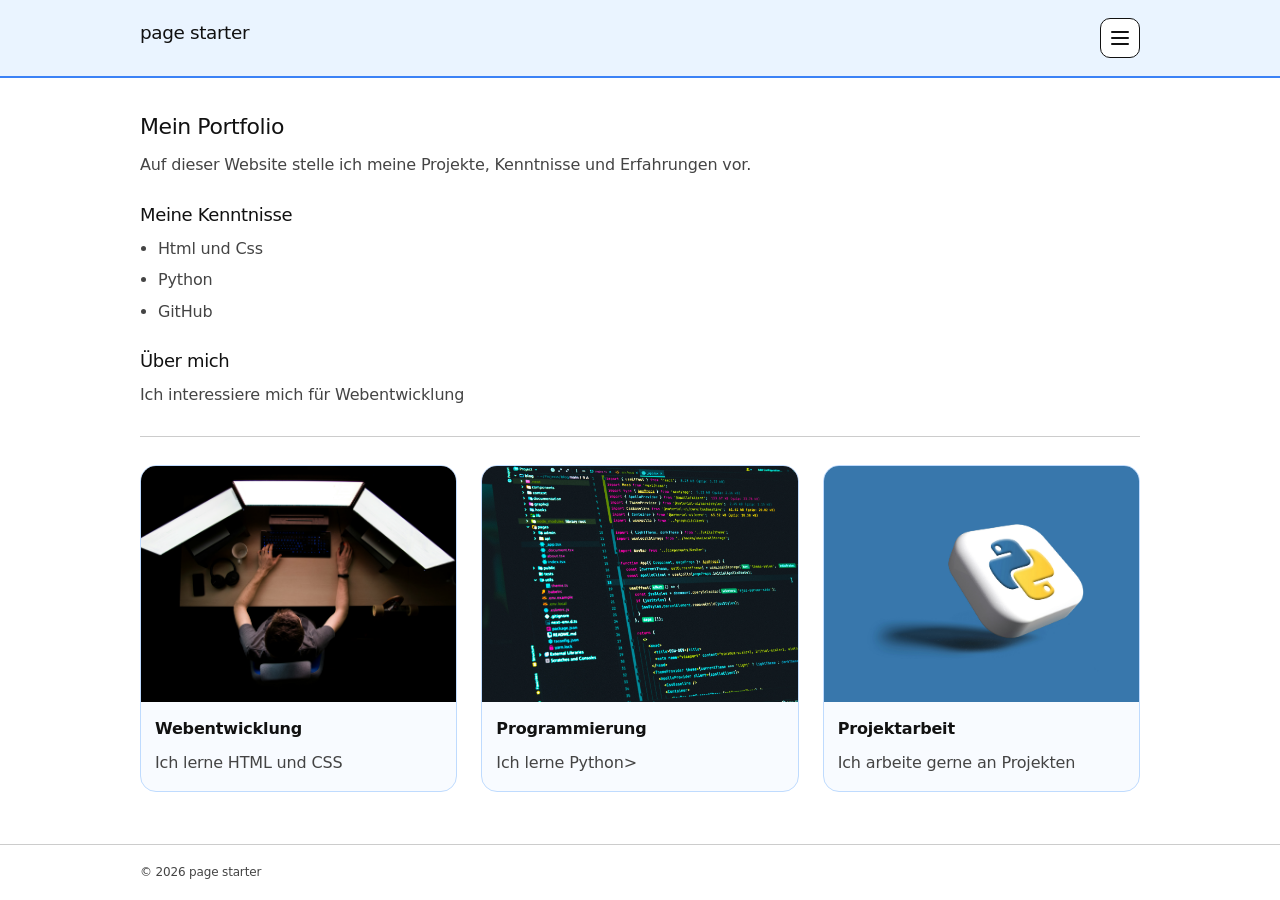
<file: index.html>
<!DOCTYPE html>
<html lang="de">
<head>
  <meta charset="utf-8">
  <meta name="viewport" content="width=device-width, initial-scale=1">
  <title>page starter</title>
  <!-- Styling: Farben und Anordnung stehen in style.css. -->
  <link rel="stylesheet" href="style.css">
</head>
<body>
  <div class="site">
    <header class="header">
      <nav class="nav">
        <a class="brand" href="index.html">page starter</a>
        <div class="burger" data-burger-root>
          <button class="burgerBtn" type="button" aria-label="Menu" aria-expanded="false" data-burger-btn>
            <span class="lines" aria-hidden="true"></span>
          </button>
          <div class="panel" hidden data-burger-panel>
            <nav class="menu" aria-label="Seiten">
              <!-- Seite: Neue Seite = Kopie dieser Datei plus ein weiterer Link hier, auf jeder Seite. -->
              <a class="item" href="index.html">Lorem</a>
              <a class="item" href="projekt.html">Projekt</a>
              <a class="item" href="kontakt.html">Kontakt</a>
            </nav>
          </div>
        </div>
        <script>
          (() => {
            const root = document.currentScript?.previousElementSibling;
            if (!(root instanceof HTMLElement)) return;
            if (!root.matches("[data-burger-root]")) return;

            const btn = root.querySelector("[data-burger-btn]");
            const panel = root.querySelector("[data-burger-panel]");
            if (!(btn instanceof HTMLButtonElement)) return;
            if (!(panel instanceof HTMLElement)) return;

            function close() {
              panel.hidden = true;
              btn.setAttribute("aria-expanded", "false");
            }

            function toggle() {
              const open = panel.hidden;
              panel.hidden = !open;
              btn.setAttribute("aria-expanded", open ? "true" : "false");
            }

            btn.addEventListener("click", (e) => {
              e.preventDefault();
              toggle();
            });

            document.addEventListener("click", (e) => {
              const t = e.target;
              if (!(t instanceof Node)) return;
              if (!root.contains(t)) close();
            });

            document.addEventListener("keydown", (e) => {
              if (e.key === "Escape") close();
            });
          })();
        </script>
      </nav>
    </header>
    <main class="main">
      <!-- Inhalt: Überschrift ersetzen. -->
      <h1>Mein Portfolio</h1>
      <!-- Inhalt: Absatz ersetzen. -->
      <p>Auf dieser Website stelle ich meine Projekte, Kenntnisse und Erfahrungen vor.</p>
      <!-- Inhalt: Listeneinträge ersetzen. -->
      <h2>Meine Kenntnisse</h2>
      <ul>
        <li>Html und Css</li>
        <li>Python</li>
        <li>GitHub</li>
      </ul>
      <!-- Inhalt: Überschrift und Absatz ersetzen. -->
      <h2>Über mich</h2>
      <p>Ich interessiere mich für Webentwicklung</p>
      <hr>
      <section class="cols" aria-label="Details">
        <article class="col">
          <!-- Inhalt: Bild hier hinein, als img in .imgWrap. Titel und Text ersetzen. -->
          <div class="imgWrap">
             <img src="projekt.jpg" alt="Webentwicklung">
          </div>
          <div class="txt">
            <p class="title"><strong>Webentwicklung</strong></p>
            <p class="body">Ich lerne HTML und CSS</p>
          </div>
        </article>
        <article class="col">
          <!-- Inhalt: Bild hier hinein, als img in .imgWrap. Titel und Text ersetzen. -->
          <div class="imgWrap">
            <img src="programm.jpg" alt="Programmierung">
          </div>
          <div class="txt">
            <p class="title"><strong>Programmierung</strong></p>
            <p class="body">Ich lerne Python></p>
          </div>
        </article>
        <article class="col">
          <!-- Inhalt: Bild hier hinein, als img in .imgWrap. Titel und Text ersetzen. -->
          <div class="imgWrap">
            <img src="python.jpg" alt="Projektarbeit">
          </div>
          <div class="txt">
            <p class="title"><strong>Projektarbeit</strong></p>
            <p class="body">Ich arbeite gerne an Projekten</p>
          </div>
        </article>
      </section>
    </main>
    <footer class="footer">
      <div class="footerInner">
        <span>© 2026 page starter</span>
      </div>
    </footer>
  </div>
</body>
</html>
</file>
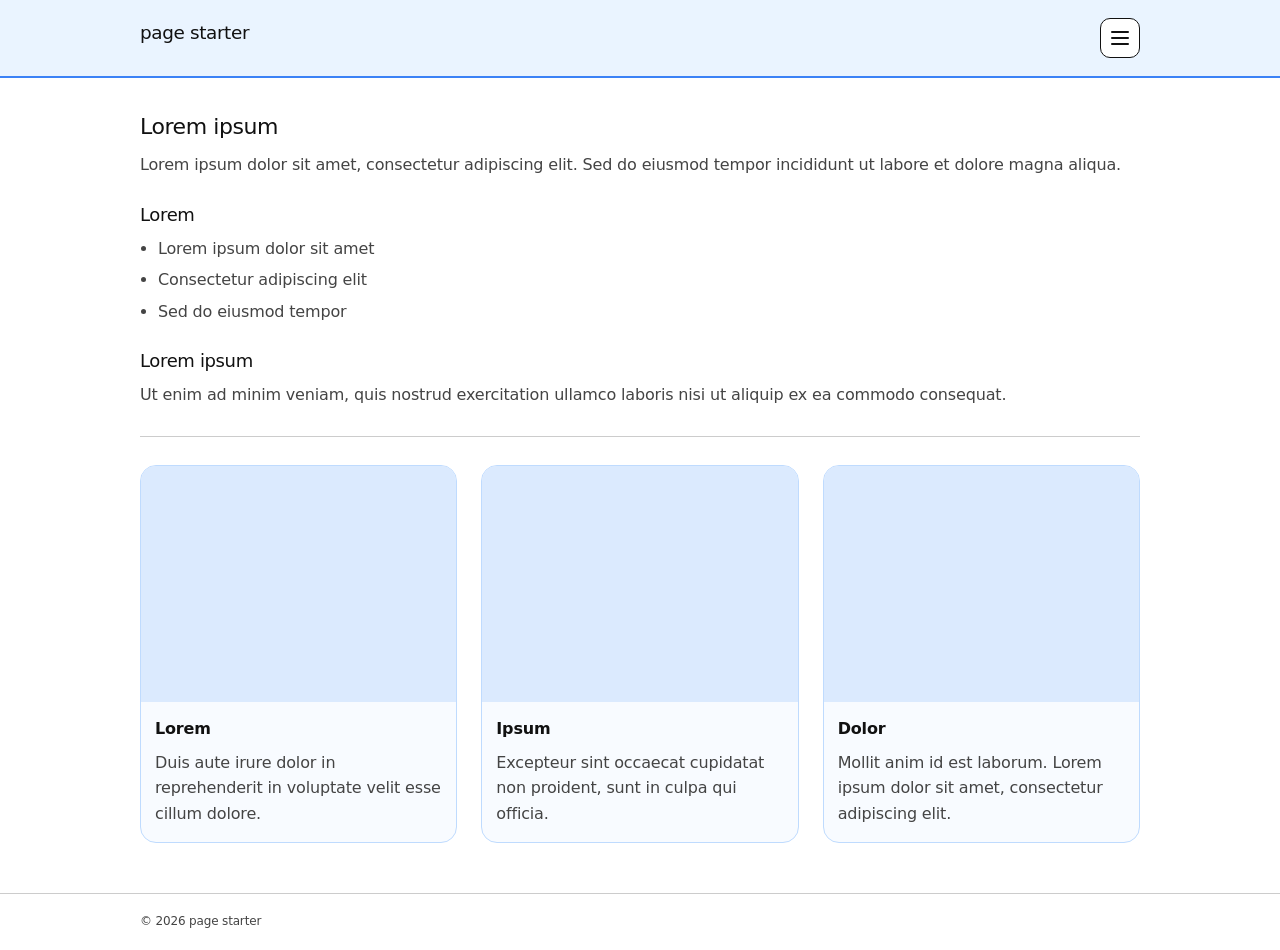
<file: kontakt.html>
<!DOCTYPE html>
<html lang="de">
<head>
  <meta charset="utf-8">
  <meta name="viewport" content="width=device-width, initial-scale=1">
  <title>page starter</title>
  <!-- Styling: Farben und Anordnung stehen in style.css. -->
  <link rel="stylesheet" href="style.css">
</head>
<body>
  <div class="site">
    <header class="header">
      <nav class="nav">
        <a class="brand" href="index.html">page starter</a>
        <div class="burger" data-burger-root>
          <button class="burgerBtn" type="button" aria-label="Menu" aria-expanded="false" data-burger-btn>
            <span class="lines" aria-hidden="true"></span>
          </button>
          <div class="panel" hidden data-burger-panel>
            <nav class="menu" aria-label="Seiten">
              <!-- Seite: Neue Seite = Kopie dieser Datei plus ein weiterer Link hier, auf jeder Seite. -->
              <a class="item" href="index.html">Lorem</a>
              <a class="item" href="projekt.html">Projekt</a>
              <a class="item" href="kontakt.html">Kontakt</a>
            </nav>
          </div>
        </div>
        <script>
          (() => {
            const root = document.currentScript?.previousElementSibling;
            if (!(root instanceof HTMLElement)) return;
            if (!root.matches("[data-burger-root]")) return;

            const btn = root.querySelector("[data-burger-btn]");
            const panel = root.querySelector("[data-burger-panel]");
            if (!(btn instanceof HTMLButtonElement)) return;
            if (!(panel instanceof HTMLElement)) return;

            function close() {
              panel.hidden = true;
              btn.setAttribute("aria-expanded", "false");
            }

            function toggle() {
              const open = panel.hidden;
              panel.hidden = !open;
              btn.setAttribute("aria-expanded", open ? "true" : "false");
            }

            btn.addEventListener("click", (e) => {
              e.preventDefault();
              toggle();
            });

            document.addEventListener("click", (e) => {
              const t = e.target;
              if (!(t instanceof Node)) return;
              if (!root.contains(t)) close();
            });

            document.addEventListener("keydown", (e) => {
              if (e.key === "Escape") close();
            });
          })();
        </script>
      </nav>
    </header>
    <main class="main">
      <!-- Inhalt: Überschrift ersetzen. -->
      <h1>Lorem ipsum</h1>
      <!-- Inhalt: Absatz ersetzen. -->
      <p>Lorem ipsum dolor sit amet, consectetur adipiscing elit. Sed do eiusmod tempor incididunt ut labore et dolore magna aliqua.</p>
      <!-- Inhalt: Listeneinträge ersetzen. -->
      <h2>Lorem</h2>
      <ul>
        <li>Lorem ipsum dolor sit amet</li>
        <li>Consectetur adipiscing elit</li>
        <li>Sed do eiusmod tempor</li>
      </ul>
      <!-- Inhalt: Überschrift und Absatz ersetzen. -->
      <h2>Lorem ipsum</h2>
      <p>Ut enim ad minim veniam, quis nostrud exercitation ullamco laboris nisi ut aliquip ex ea commodo consequat.</p>
      <hr>
      <section class="cols" aria-label="Details">
        <article class="col">
          <!-- Inhalt: Bild hier hinein, als img in .imgWrap. Titel und Text ersetzen. -->
          <div class="imgWrap"></div>
          <div class="txt">
            <p class="title"><strong>Lorem</strong></p>
            <p class="body">Duis aute irure dolor in reprehenderit in voluptate velit esse cillum dolore.</p>
          </div>
        </article>
        <article class="col">
          <!-- Inhalt: Bild hier hinein, als img in .imgWrap. Titel und Text ersetzen. -->
          <div class="imgWrap"></div>
          <div class="txt">
            <p class="title"><strong>Ipsum</strong></p>
            <p class="body">Excepteur sint occaecat cupidatat non proident, sunt in culpa qui officia.</p>
          </div>
        </article>
        <article class="col">
          <!-- Inhalt: Bild hier hinein, als img in .imgWrap. Titel und Text ersetzen. -->
          <div class="imgWrap"></div>
          <div class="txt">
            <p class="title"><strong>Dolor</strong></p>
            <p class="body">Mollit anim id est laborum. Lorem ipsum dolor sit amet, consectetur adipiscing elit.</p>
          </div>
        </article>
      </section>
    </main>
    <footer class="footer">
      <div class="footerInner">
        <span>© 2026 page starter</span>
      </div>
    </footer>
  </div>
</body>
</html>
</file>
<file: style.css>
:root {
  --bg: #fff;
  --fg: #111;
  --muted: #444;
  --rule: #ccc;
  --link: #111;
  --linkHover: #666;
  --max: 1000px;
}

html, body {
  margin: 0;
  padding: 0;
  background: var(--bg);
  color: var(--fg);
}

body {
  font-family: ui-sans-serif, system-ui, -apple-system, "Segoe UI", Roboto, Helvetica, Arial, sans-serif;
  line-height: 1.6;
  letter-spacing: -0.01em;
}

a {
  color: var(--link);
  text-decoration: none;
}

a:hover {
  color: var(--linkHover);
}

.site {
  min-height: 100dvh;
  display: flex;
  flex-direction: column;
}

/* Styling: Kopfzeile, Hintergrund und Trennlinie. */
.header {
  border-bottom: 2px solid #3b82f6;
  background: #eaf4ff;
}

.nav {
  max-width: var(--max);
  margin: 0 auto;
  padding: 18px 16px;
  display: flex;
  align-items: baseline;
  justify-content: space-between;
  gap: 16px;
}

.brand {
  font-weight: 500;
  letter-spacing: -0.02em;
  font-size: 1.15em;
}

.burger {
  position: relative;
}

.burgerBtn {
  width: 40px;
  height: 40px;
  border-radius: 10px;
  border: 1px solid #111;
  background: #fff;
  cursor: pointer;
  display: grid;
  place-items: center;
}

.lines {
  position: relative;
  display: inline-block;
  width: 18px;
  height: 2px;
  background: #111;
  border-radius: 2px;
}

.lines:before,
.lines:after {
  content: "";
  position: absolute;
  left: 0;
  width: 18px;
  height: 2px;
  background: #111;
  border-radius: 2px;
}

.lines:before { top: -6px; }
.lines:after { top: 6px; }

.panel {
  position: absolute;
  top: calc(100% + 10px);
  right: 0;
  width: 220px;
  background: #fff;
  border: 1px solid #111;
  border-radius: 14px;
  padding: 10px;
  box-shadow: 0 16px 48px #00000024;
  z-index: 10;
}

/* Styling: Menü im aufgeklappten Panel. */
.menu {
  display: flex;
  flex-direction: column;
  gap: 6px;
}

.item {
  padding: 10px;
  border-radius: 10px;
  color: #1d4ed8;
}

.item:hover {
  background: #dbeafe;
}

/* Styling: Textspalte, Breite und Abstand. */
.main {
  flex: 1;
  max-width: 1000px;
  margin: 0 auto;
  padding: 36px 24px 50px;
}

h1, h2, h3 {
  line-height: 1.2;
  letter-spacing: -0.02em;
  font-weight: 500;
  color: #111;
}

h1 { font-size: 22px; margin: 0 0 12px; }
h2 { font-size: 18px; margin: 26px 0 10px; }

p {
  margin: 0 0 12px;
  color: var(--muted);
}

ul {
  margin: 0 0 12px;
  padding-left: 18px;
  color: var(--muted);
}

li { margin: 6px 0; }

hr {
  border: 0;
  border-top: 1px solid var(--rule);
  margin: 28px 0;
}

/* Styling: Die drei Spalten nebeneinander. */
.cols {
  display: grid;
  grid-template-columns: repeat(3, minmax(0, 1fr));
  gap: 24px;
  margin-top: 24px;
}

.col {
  background: #f8fbff;
  border: 1px solid #bfdbfe;
  border-radius: 16px;
  overflow: hidden;
}

/* Styling: Bildfläche in der Spalte. Das img liegt im HTML in .imgWrap. */
.imgWrap {
  aspect-ratio: 4 / 3;
  background: #dbeafe;
  overflow: hidden;
}
.imgWrap img {
    width: 100%;
    height: 100%;
    object-fit: cover;
    display: block;
}

.txt { padding: 14px 14px 16px; }

.title {
  margin: 0 0 8px;
  color: #111;
}

.body { margin: 0; }

.footer {
  border-top: 1px solid var(--rule);
  background: #fff;
}

.footerInner {
  max-width: var(--max);
  margin: 0 auto;
  padding: 18px 16px;
  display: flex;
  justify-content: space-between;
  gap: 16px;
  font-size: 12px;
  color: var(--muted);
}

@media (max-width: 900px) {
  .cols { grid-template-columns: 1fr; }
}
</file>
